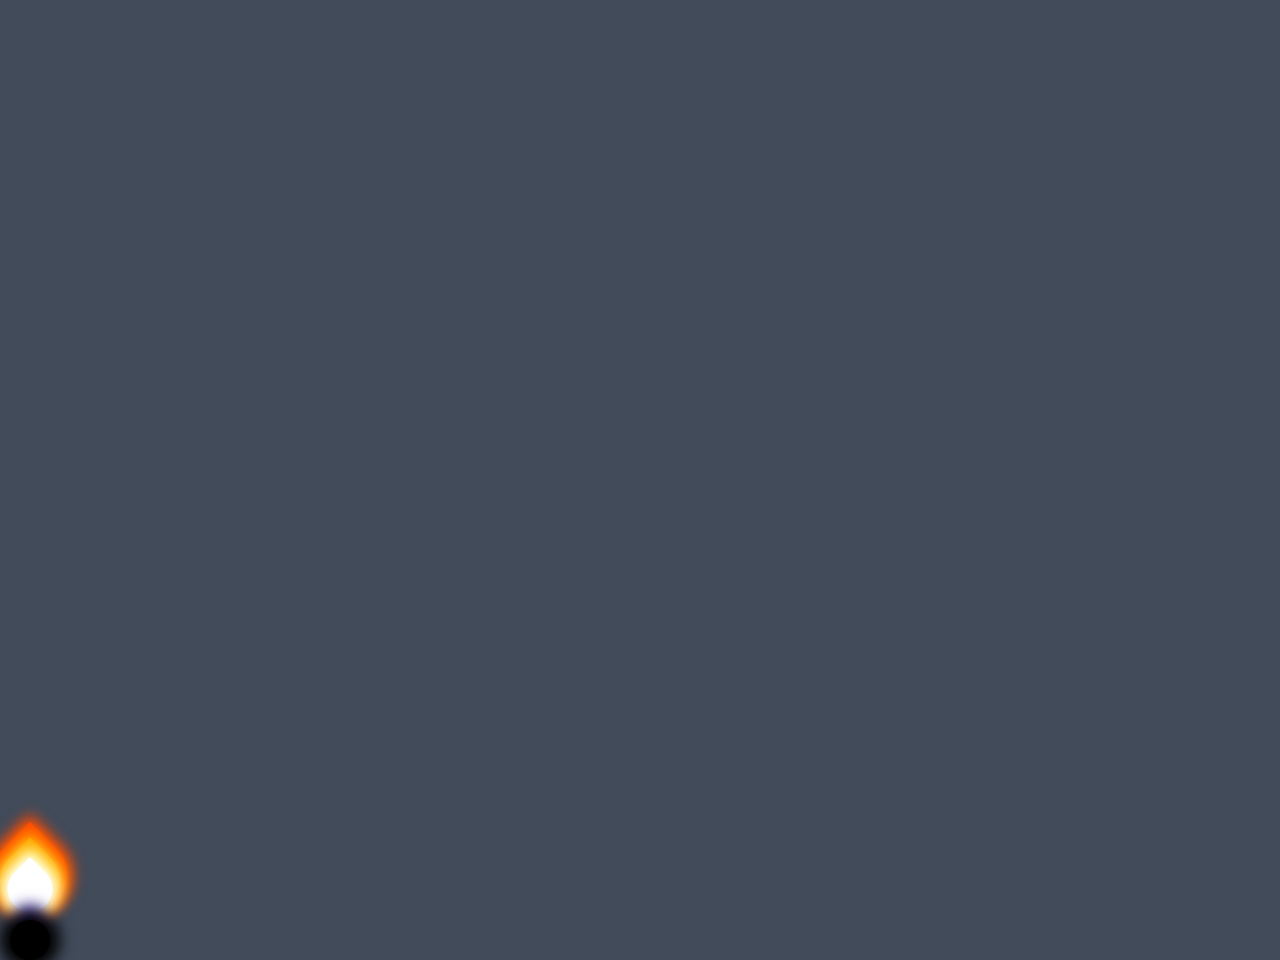
<file: index.html>
<!DOCTYPE html>
<html lang="en">
<head>
    <meta charset="UTF-8">
    <meta name="viewport" content="width=device-width, initial-scale=1.0">
    <title>Document</title>
    <link rel="stylesheet" href="style.css">
</head>
<body>
    <div class="container">
        <div class="red flame"></div>
        <div class="orange flame"></div>
        <div class="yellow flame"></div>
        <div class="white flame"></div>
        <div class="blue circle"></div>
        <div class="black circle"></div>
    </div>
</body>
</html>
</file>
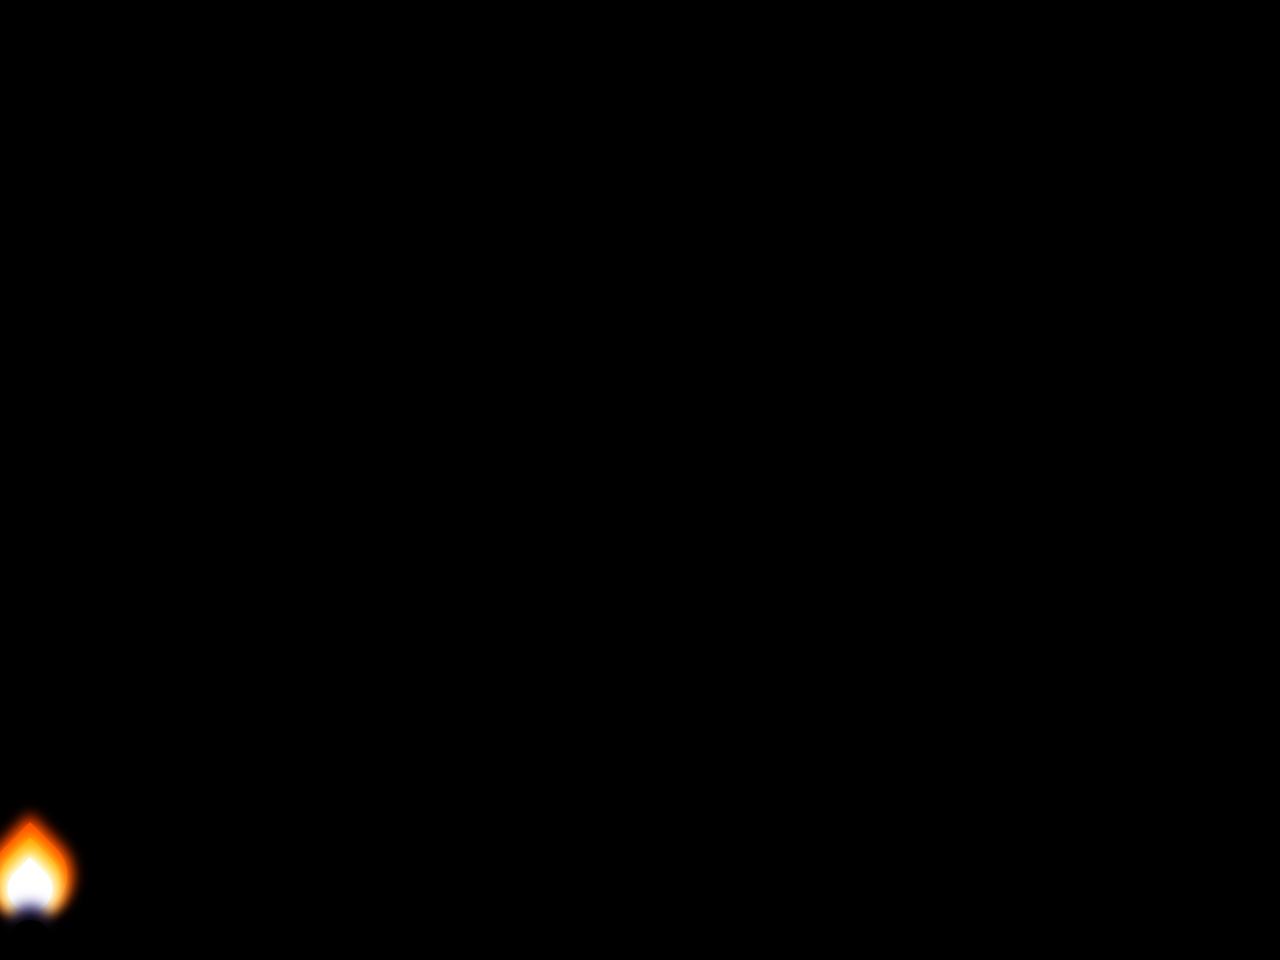
<file: Lit-Lamp.html>
<!DOCTYPE html>
<html lang="en">
<head>
    <meta charset="UTF-8">
    <meta name="viewport" content="width=device-width, initial-scale=1.0">
    <title>Document</title>
    <link rel="stylesheet" href="lit-Lamp.css">
</head>
<body>
    <div class="container">
        <div class="red flame"></div>
        <div class="orange flame"></div>
        <div class="yellow flame"></div>
        <div class="white flame"></div>
        <div class="blue circle"></div>
        <div class="black circle"></div>
    </div>
</body>
</html>
</file>
<file: style.css>
body{
    background: rgb(65, 75, 90);
    display: grid;
    place-items: center;
    height: 95vh;
}
.container{
    width: 60px;
    height: 60px;
    transform-origin: center bottom;
    animation: flicker 3ms 200ms ease-in infinite alternate;
}
.flame{
    bottom: 0;
    position: absolute;
    border-bottom-right-radius: 50%;
    border-bottom-left-radius: 50%;
    border-top-left-radius: 50%;
    transform: rotate(-45deg) scale(1.5, 1.5);
}
.yellow{
    left: 15px;
    width: 30px;
    height: 30px;
    background: gold;
    box-shadow: 0px 0px 9px 4px gold;
}
.orange{
    left: 10px;
    width: 40px;
    height: 40px;
    background: orange;
    box-shadow: 0px 0px 9px 4px orange;
}
.red{
    left: 5px;
    width: 50px;
    height: 50px;
    background: orangered;
    box-shadow: 0px 0px 9px 4px orangered;
}
.white{
    left: 15px;
    width: 30px;
    height: 30px;
    bottom: -4px;
    background: white;
    box-shadow: 0px 0px 9px 4px white;
}
.circle{
    border-radius: 50%;
    position: absolute;
}
.blue{
    width: 10px;
    height: 10px;
    left: 25px;
    bottom: -25px;
    background: slateblue;
    box-shadow: 0px 0px 15px 10px slateblue;
}
.black{
    width: 40px;
    height: 40px;
    left: 10px;
    bottom: -60px;
    background: black;
    box-shadow: 0px 0px 15px 10px black;
}
@keyframes flicker{
    0% { transform: rotate(-1deg);}
    20% { transform: rotate(1deg);}
    40% { transform: rotate(-1deg);}
    60% { transform: rotate(1deg);}
    80% { transform: rotate(-2deg);}
    100% { transform: rotate(1deg);}
}
</file>
<file: lit-Lamp.css>
body{
    background: black;
    display: grid;
    place-items: center;
    height: 95vh;
}
.container{
    width: 60px;
    height: 60px;
    transform-origin: center bottom;
    animation: flicker 3ms 200ms ease-in infinite alternate;
}
.flame{
    bottom: 0;
    position: absolute;
    border-bottom-right-radius: 50%;
    border-bottom-left-radius: 50%;
    border-top-left-radius: 50%;
    transform: rotate(-45deg) scale(1.5, 1.5);
}
.yellow{
    left: 15px;
    width: 30px;
    height: 30px;
    background: gold;
    box-shadow: 0px 0px 9px 4px gold;
}
.orange{
    left: 10px;
    width: 40px;
    height: 40px;
    background: orange;
    box-shadow: 0px 0px 9px 4px orange;
}
.red{
    left: 5px;
    width: 50px;
    height: 50px;
    background: orangered;
    box-shadow: 0px 0px 9px 4px orangered;
}
.white{
    left: 15px;
    width: 30px;
    height: 30px;
    bottom: -4px;
    background: white;
    box-shadow: 0px 0px 9px 4px white;
}
.circle{
    border-radius: 50%;
    position: absolute;
}
.blue{
    width: 10px;
    height: 10px;
    left: 25px;
    bottom: -25px;
    background: slateblue;
    box-shadow: 0px 0px 15px 10px slateblue;
}
.black{
    width: 40px;
    height: 40px;
    left: 10px;
    bottom: -60px;
    background: black;
    box-shadow: 0px 0px 15px 10px black;
}
@keyframes flicker{
    0% { transform: rotate(-1deg);}
    20% { transform: rotate(1deg);}
    40% { transform: rotate(-1deg);}
    60% { transform: rotate(1deg);}
    80% { transform: rotate(-2deg);}
    100% { transform: rotate(1deg);}
}
</file>
